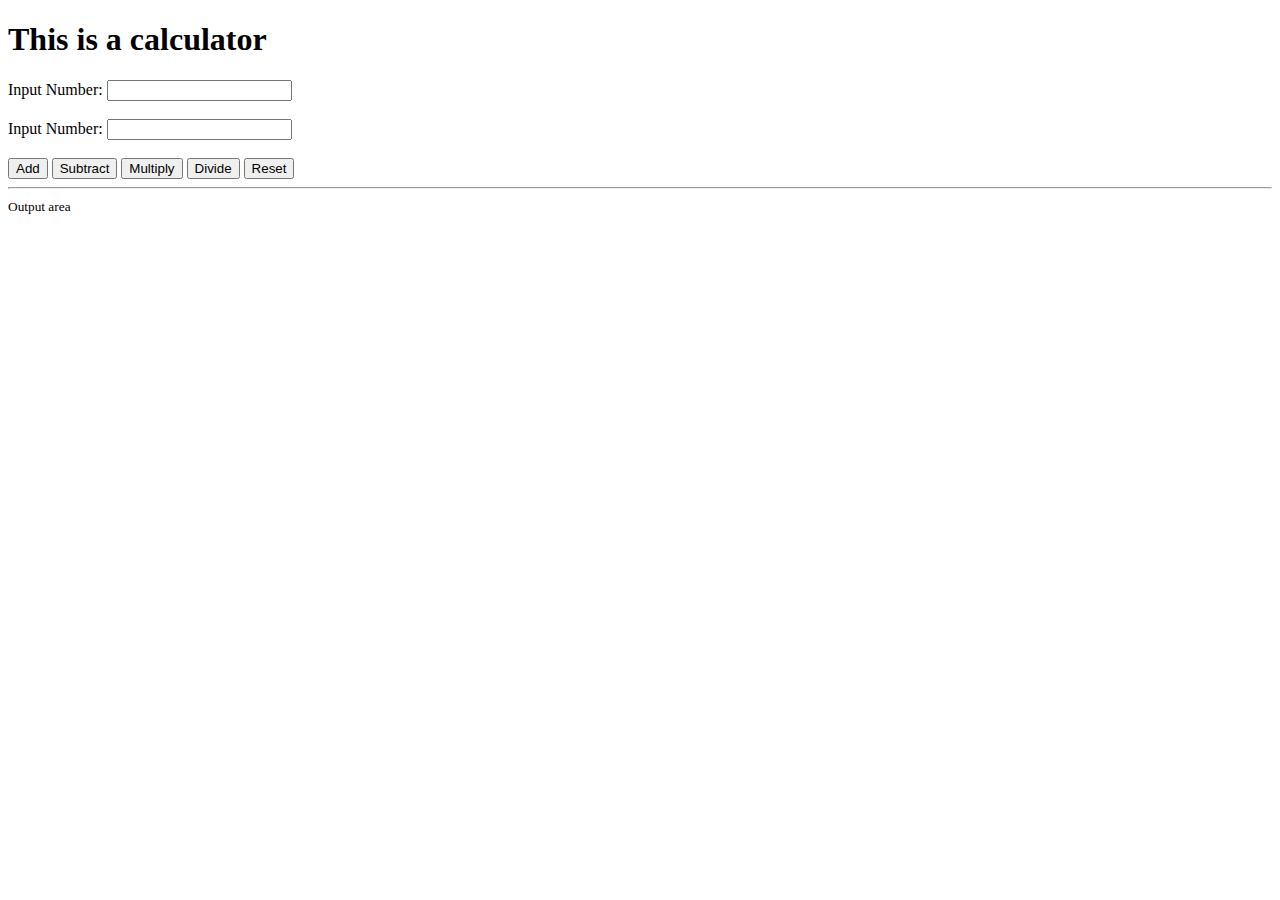
<file: calculator/index.html>
<!DOCTYPE html>
<html lang="en"> 
<head> 
    <meta charset="UTF-8">
    <title>Calculator</title>
</head>
<body>
    <h1>This is a calculator</h1>
    <div>
    <label>Input Number:</label>
    <input type="text" id="inputOne">
    </div>
    <br>
    <div>

    <label>Input Number:</label>
    <input type="text" id="inputTwo">
    </div>
    <br>
    <div id="calcButtons">
       <label><input id="add" type="button" name="calcButtons" value="Add" checked="checked"></label>
       <label><input id="subtract" type="button" name="calcButtons" value="Subtract"></label>
       <label><input id="multiply" type="button" name="calcButtons" value="Multiply"></label>
       <label><input id="divide" type="button" name="calcButtons" value="Divide"></label>
       <label><input id="reset" type="button" name="calcButtons" value="Reset"></label> 
       <br> 
    </div>
    <hr>
        <small>Output area</small>
        <div id="output-target"></div>

    <script type="text/javascript" src="calculator2.js"></script>
</body>
</html>
</file>
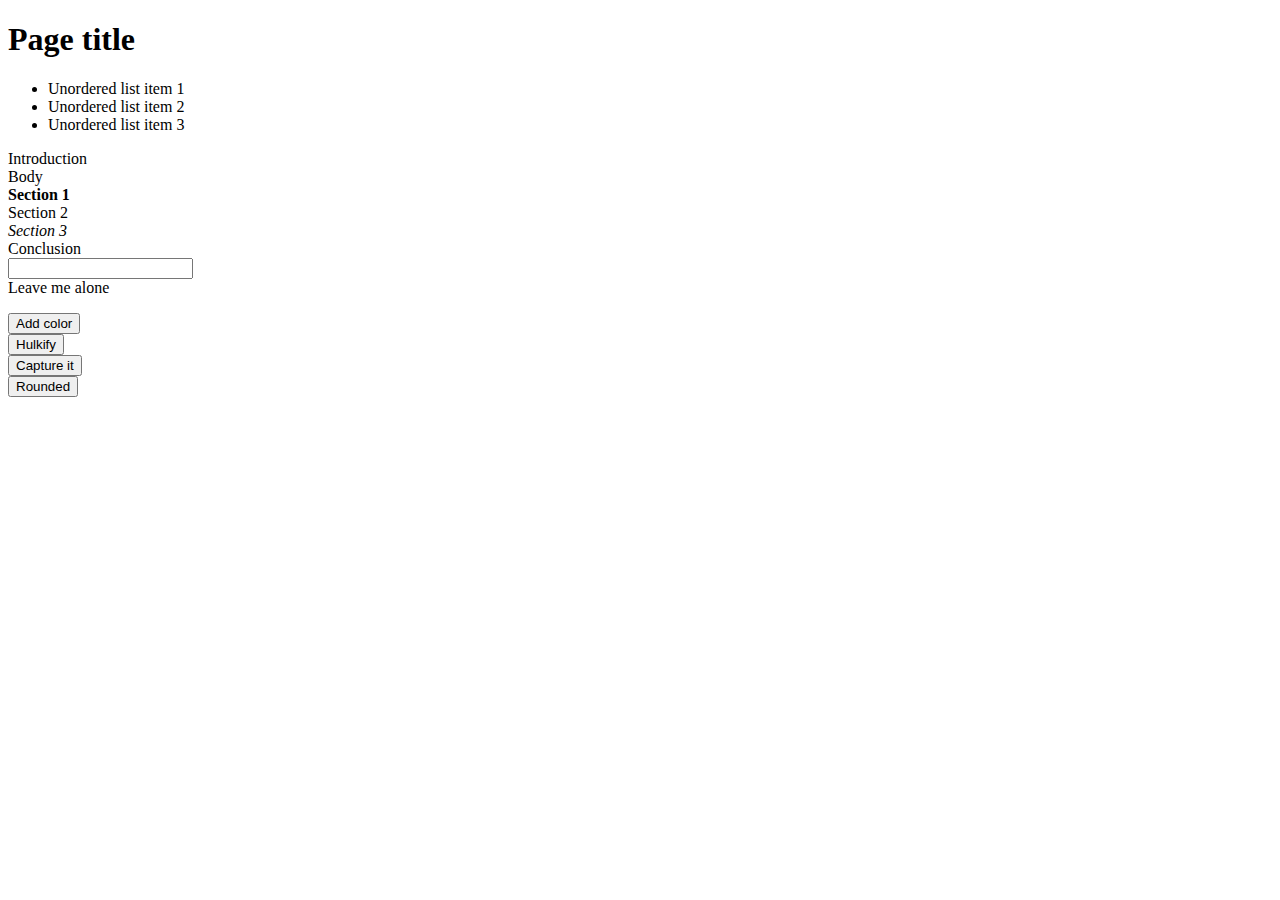
<file: guinea-pig/index.html>
<!DOCTYPE html>
<html>
<head>
	<title>Guinea Pig</title>
</head>
<body>
	<header id="page-header">
    <h1 id="page-title">Page title</h1>
    <link rel="stylesheet" type="text/css" href="styles.css">
  </header>

  <ul>
    <li>Unordered list item 1</li>
    <li>Unordered list item 2</li>
    <li>Unordered list item 3</li>
  </ul> 

  <article>
    <section class="article-section">Introduction</section>
    <section class="article-section">Body</section>
    <section class="article-section" style="font-weight: bold;">Section 1</section>
    <section class="article-section">Section 2</section>
    <section class="article-section" style="font-style: italic;">Section 3</section>
    <section class="article-section">Conclusion</section>
  </article>

  <input type="text" id="keypress-input">

  <div id="output-target"></div>

  <div id="guinea-pig">Leave me alone</div>
  <p>
    <section><button id="add-color">Add color</button></section>
    <section><button id="make-large">Hulkify</button></section>
    <section><button id="add-border">Capture it</button></section>
    <section><button id="add-rounding">Rounded</button></section>
  </p>
  <script type="text/javascript" src="guinea-pig2.js"></script>
</body>
</html>
</file>
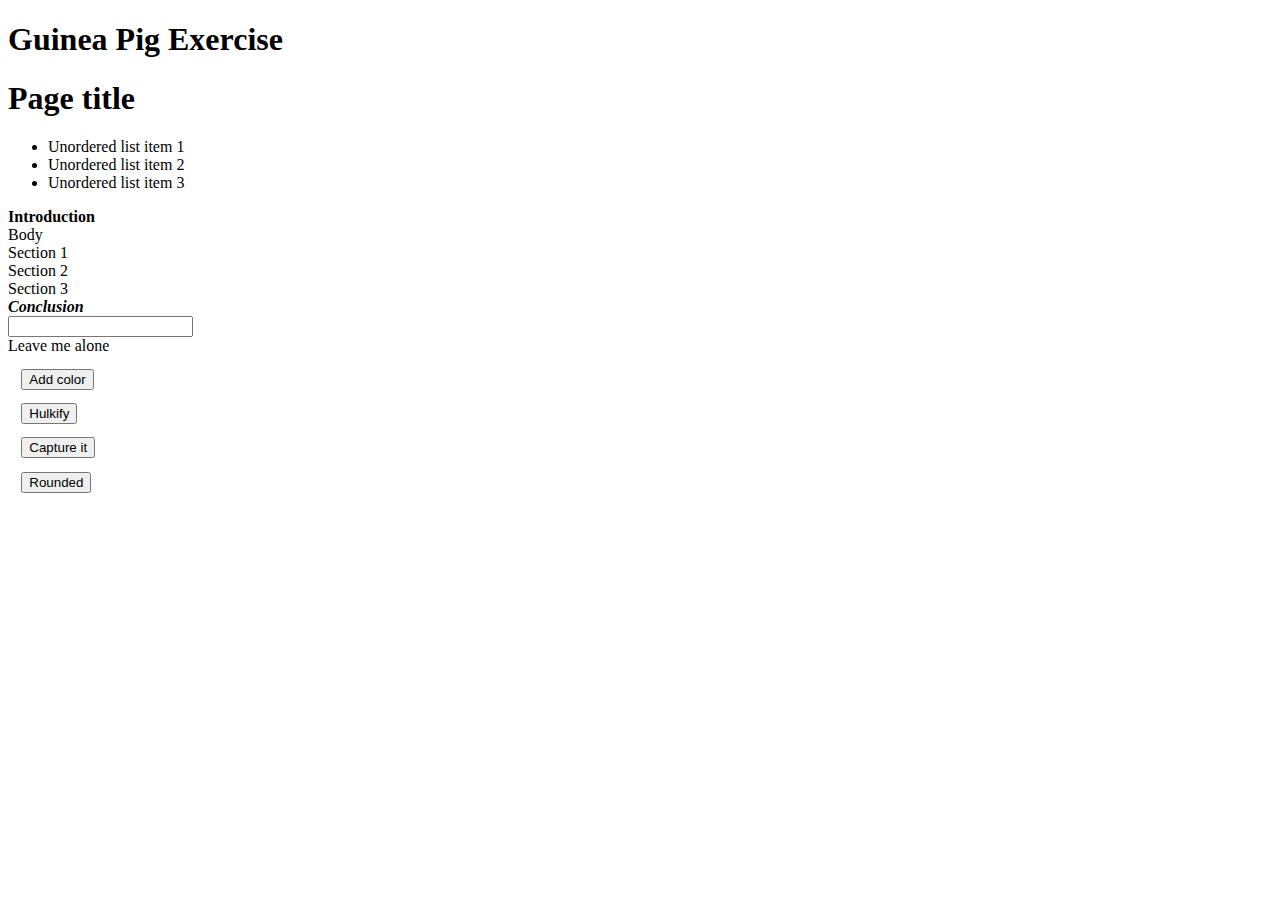
<file: guineapig/index.html>
<!DOCTYPE html>
<html>
<head>
	<title>Guinea Pig Exercise</title>
	<link rel="stylesheet" type="text/css" href="events.css">
</head>
<body>
	
	<h1>Guinea Pig Exercise</h1>

	<header id="page-header">
  	<h1 id="page-title">Page title</h1>
  </header>

	<ul>
		<li>Unordered list item 1</li>
	  <li>Unordered list item 2</li>
	  <li>Unordered list item 3</li>
	</ul>

  <article>
    <section id="intro" class="article-section">Introduction</section>
    <section class="article-section">Body</section>
    <section class="article-section">Section 1</section>
    <section class="article-section">Section 2</section>
    <section class="article-section">Section 3</section>
    <section id="conclusion" class="article-section">Conclusion</section>
  </article>

  <input type="text" id="keypress-input">

  <div id="output-target"></div>

  <div id="guinea-pig">Leave me alone</div>
  <button id="add-color">Add color</button>
  <button id="make-large">Hulkify</button>
  <button id="add-border">Capture it</button>
  <button id="add-rounding">Rounded</button>

	<script type="text/javascript" src="events.js"></script>

</body>
</html>
</file>
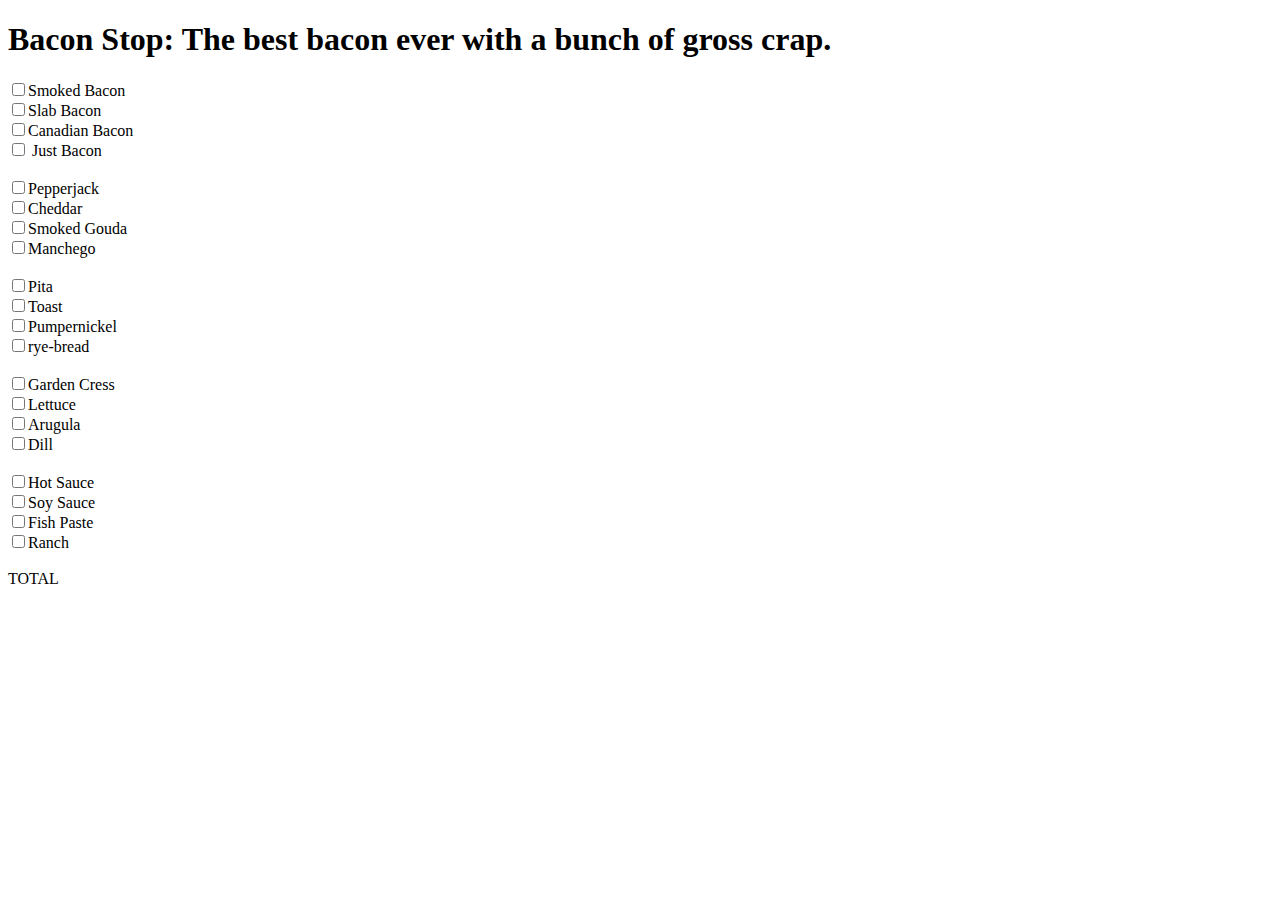
<file: sandwich-maker/index.html>
<!DOCTYPE html> 	
<html> 
<head> 
	<title>My Bacon Sandwich Maker</title>
</head>
<body>
	<header>
		<h1>
			Bacon Stop: The best bacon ever with a bunch of gross crap.
		</h1>
	</header>
	<section id="meats">
		<input type="checkbox" id="smoked-bacon">Smoked Bacon<br>
		<input type="checkbox" id="slab-bacon">Slab Bacon<br>
		<input type="checkbox" id="canadian-bacon">Canadian Bacon<br>
		<input type="checkbox" id="just-bacon"> Just Bacon<br>
	</section>
	<br>
	<section id="cheeses">
		<input type="checkbox" id="pepperjack">Pepperjack<br>
		<input type="checkbox" id="cheddar">Cheddar<br>
		<input type="checkbox" id="smoked-gouda">Smoked Gouda<br>
		<input type="checkbox" id="manchego">Manchego<br>
	</section>
	<br>
	<section id="breads">
		<input type="checkbox" id="pita">Pita<br>
		<input type="checkbox" id="toast">Toast<br>
		<input type="checkbox" id="pumpernickel">Pumpernickel<br>
		<input type="checkbox" id="rye-bread">rye-bread<br>
	</section>
	<br>
	<section id="veggies">
		<input type="checkbox" id="garden-cress">Garden Cress<br>
		<input type="checkbox" id="lettuce">Lettuce<br>
		<input type="checkbox" id="arugula">Arugula<br>
		<input type="checkbox" id="dill">Dill<br>
	</section>
	<br>
	<section id="condiments">
		<input type="checkbox" id="hot-sauce">Hot Sauce<br>
		<input type="checkbox" id="soy-sauce">Soy Sauce<br>
		<input type="checkbox" id="fish-paste">Fish Paste<br>
		<input type="checkbox" id="ranch">Ranch<br>
	</section>
	<br>
	<div>
		TOTAL
	</div>
	<div id="output-area"></div>
	<script type="text/javascript" src="javascripts/sandWichMaker.js"></script>
	<script type="text/javascript" src="javascripts/bread.js"></script>
	<script type="text/javascript" src="javascripts/meat.js"></script>
	<script type="text/javascript" src="javascripts/cheese.js"></script>
	<script type="text/javascript" src="javascripts/veggies.js"></script>
	<script type="text/javascript" src="javascripts/condiments.js"></script>
	<script type="text/javascript" src="javascripts/DOMHandler.js"></script>
</body>
</html>
</file>
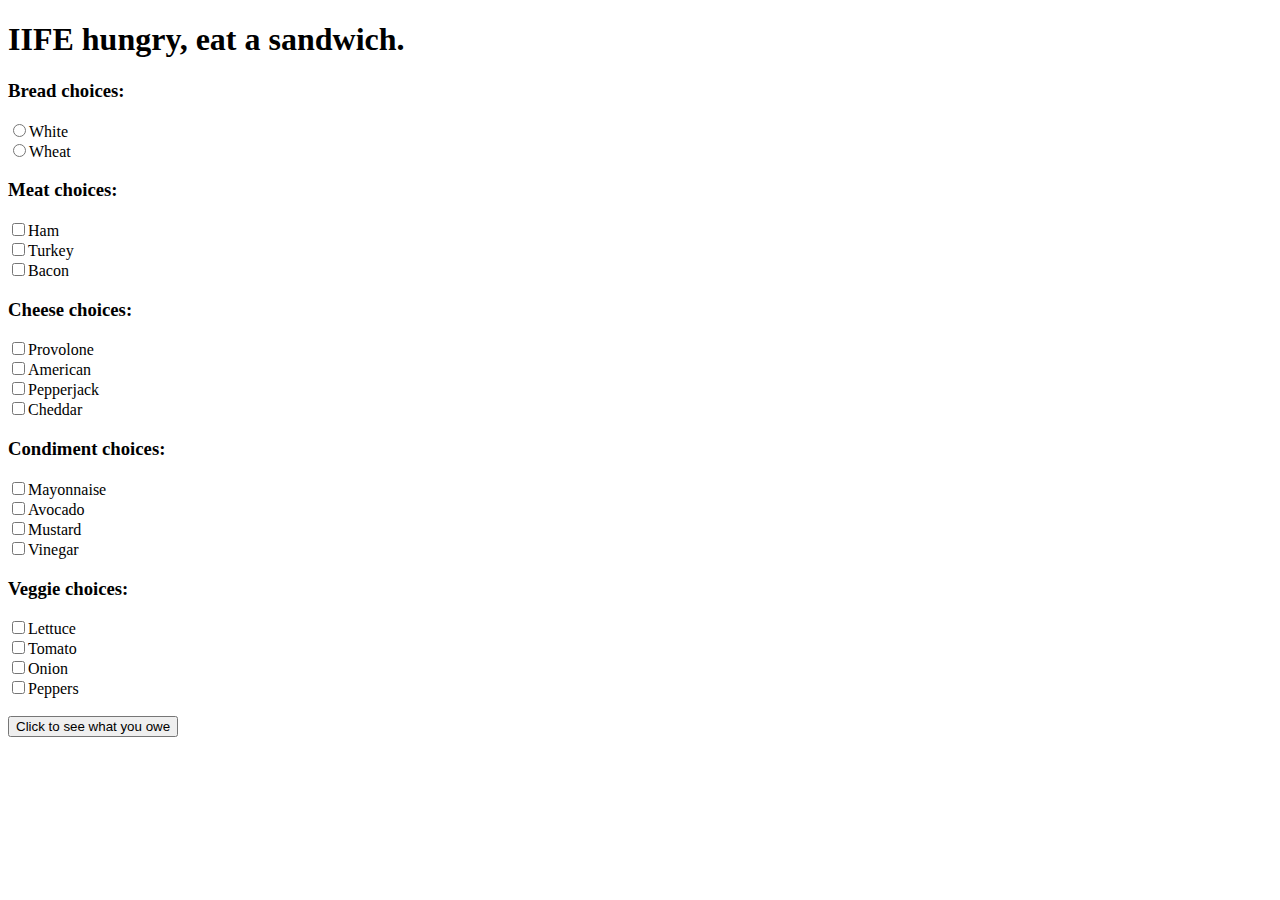
<file: sandwich/index.html>
<!DOCTYPE html>
<html lang="en">
<head>
	<meta charset="UTF-8">
	<title>AllOfTheSandwiches</title>
</head>

<body>
	<h1>IIFE hungry, eat a sandwich.</h1>

<section>
	<div id="breads">
        <h3>Bread choices:</h3>
   			<input type="radio" name="bread" class="bread" value="white">White<br>
			<input type="radio" name="bread" class="bread" value="wheat">Wheat<br>
	</div>

	<div id="meats">
        <h3>Meat choices:</h3>
   			<input type="checkbox" name="meat" class="meat" value="ham">Ham<br>
			<input type="checkbox" name="meat" class="meat" value="turkey">Turkey<br>
			<input type="checkbox" name="meat" class="meat" value="bacon">Bacon<br>
	</div>

	<div id="cheeses">
        <h3>Cheese choices:</h3>
   			<input type="checkbox" name="cheese" class="cheese" value="provolone">Provolone<br>
			<input type="checkbox" name="cheese" class="cheese" value="american">American<br>
			<input type="checkbox" name="cheese" class="cheese" value="pepperjack">Pepperjack<br>
			<input type="checkbox" name="cheese" class="cheese" value="cheddar">Cheddar<br>
    </div>

	<div id="condiments">
        <h3>Condiment choices:</h3>
   			<input type="checkbox" name="condiments" class="condiments" value="mayo">Mayonnaise<br>
   			<input type="checkbox" name="condiments" class="condiments" value="avocado">Avocado<br>
			<input type="checkbox" name="condiments" class="condiments" value="mustard">Mustard<br>
			<input type="checkbox" name="condiments" class="condiments" value="vinegar">Vinegar<br>
    </div>


    <div id="veggies">
        <h3>Veggie choices:</h3>
   			<input type="checkbox" name="veggies" class="veggies" value="lettuce">Lettuce<br>
			<input type="checkbox" name="veggies" class="veggies" value="tomato">Tomato<br>
			<input type="checkbox" name="veggies" class="veggies" value="onion">Onion<br>
			<input type="checkbox" name="veggies" class="veggies" value="peppers">Peppers<br>
	</div>

	<br>
    <div id="getPrice">
    	<input type="button" name="submit" id="submitButton" value="Click to see what you owe">
    </div>
	<br>
    <div id="totPriceOutput"></div>
	<br>
	<br>
</section>
	<script src="javascripts/SandwichMaker.js" type="text/javascript"></script>
	<script src="javascripts/bread.js" type="text/javascript"></script>
	<script src="javascripts/meat.js" type="text/javascript"></script>
	<script src="javascripts/cheese.js" type="text/javascript"></script>
	<script src="javascripts/condiments.js" type="text/javascript"></script>
	<script src="javascripts/veggies.js" type="text/javascript"></script>
	<script src="javascripts/DOMHandler.js" type="text/javascript"></script>
</body>
</html>
</file>
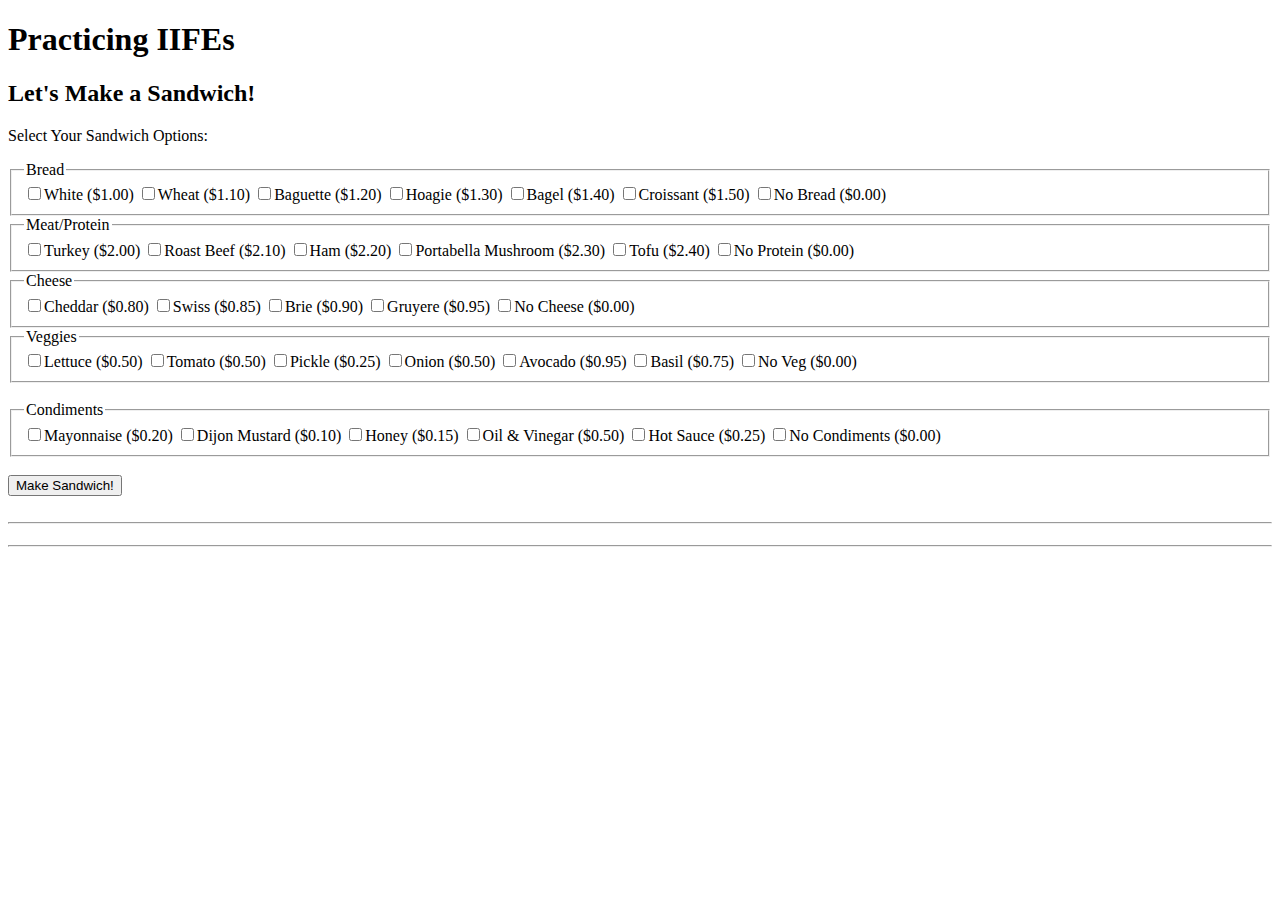
<file: sandwichmaker/index.html>
<!DOCTYPE html>
<html lang="en">
<head>
	<meta charset="utf-8">
	<title>IIFEs | Sandwich Maker Exercise</title>
</head>
<body>
	<h1>Practicing IIFEs</h1>

	<form id="sandwichMakerForm">
		<h2>Let's Make a Sandwich!</h2>
		<p>Select Your Sandwich Options:</p>
        <fieldset id="breadChoices">
            <legend>Bread</legend>
            <input type="checkbox" name="bread" value="white" />White ($1.00)
            <input type="checkbox" name="bread" value="wheat" />Wheat ($1.10)
            <input type="checkbox" name="bread" value="baguette" />Baguette ($1.20)
            <input type="checkbox" name="bread" value="hoagie" />Hoagie ($1.30)
            <input type="checkbox" name="bread" value="bagel" />Bagel ($1.40)
            <input type="checkbox" name="bread" value="croissant" />Croissant ($1.50)
			<input type="checkbox" name="bread" value="none" />No Bread ($0.00)
        </fieldset>
        <fieldset id="meatChoices">
            <legend>Meat/Protein</legend>
            <input type="checkbox" name="meat" value="turkey" />Turkey ($2.00)
            <input type="checkbox" name="meat" value="roast-beef" />Roast Beef ($2.10)
            <input type="checkbox" name="meat" value="ham" />Ham ($2.20)
            <input type="checkbox" name="meat" value="mushroom" />Portabella Mushroom ($2.30)
            <input type="checkbox" name="meat" value="tofu" />Tofu ($2.40)
            <input type="checkbox" name="meat" value="none" />No Protein ($0.00)
        </fieldset>
        <fieldset id="cheeseChoices">
            <legend>Cheese</legend>
            <input type="checkbox" name="cheese" value="cheddar" />Cheddar ($0.80)
            <input type="checkbox" name="cheese" value="swiss" />Swiss ($0.85)
            <input type="checkbox" name="cheese" value="brie" />Brie ($0.90)
            <input type="checkbox" name="cheese" value="gruyere" />Gruyere ($0.95)
			<input type="checkbox" name="cheese" value="none" />No Cheese ($0.00)
        </fieldset>
        <fieldset id="veggieChoices">
            <legend>Veggies</legend>
            <input type="checkbox" name="veggies" value="lettuce" />Lettuce ($0.50)
            <input type="checkbox" name="veggies" value="tomato" />Tomato ($0.50)
            <input type="checkbox" name="veggies" value="pickle" />Pickle ($0.25)
            <input type="checkbox" name="veggies" value="onion" />Onion ($0.50)
            <input type="checkbox" name="veggies" value="avocado" />Avocado ($0.95)
            <input type="checkbox" name="veggies" value="basil" />Basil ($0.75)
            <input type="checkbox" name="veggies" value="none" />No Veg ($0.00)
        </fieldset><br>
        <fieldset id="condimentChoices">
            <legend>Condiments</legend>
            <input type="checkbox" name="condiments" value="mayonnaise" />Mayonnaise ($0.20)
            <input type="checkbox" name="condiments" value="dijon" />Dijon Mustard ($0.10)
            <input type="checkbox" name="condiments" value="honey" />Honey ($0.15)
            <input type="checkbox" name="condiments" value="oil&vinegar" />Oil &amp; Vinegar ($0.50)
            <input type="checkbox" name="condiments" value="hotSauce" />Hot Sauce ($0.25)
            <input type="checkbox" name="condiments" value="none" />No Condiments ($0.00)
        </fieldset><br>
        <button type="button" id="makeSandwichButton">Make Sandwich!</button>
    </form><br>
    
    <div>
    	<hr>
    		<h4 id="sandwichPrice"></h4>
    	<hr>
    </div>

	<script type="text/javascript" src="javascripts/SandwichMaker.js" ></script>
	<script type="text/javascript" src="javascripts/bread.js" ></script>
	<script type="text/javascript" src="javascripts/meat.js" ></script>
	<script type="text/javascript" src="javascripts/cheese.js" ></script>
	<script type="text/javascript" src="javascripts/condiments.js" ></script>
	<script type="text/javascript" src="javascripts/veggies.js" ></script>
	<script type="text/javascript" src="javascripts/DOMhandler.js" ></script>
</body>
</html>
</file>
<file: guinea-pig/styles.css>
.blue {
	color: blue;
}

.large {
	font-size: 30px; 
}

.bordered {
	border-style: solid;
	width: 30%;
}

.rounded {
	border-radius: 20%;
}
</file>
<file: guineapig/events.css>
.blue {
	color: blue;
}

.large {
	font-size: 2em;
}

.bordered {
	border: 2px solid purple;
}

.rounded {
	border: 2px solid purple;
	border-radius: 10px;	
}

#intro {
	font-weight: bolder;
}

#conclusion {
	font-weight: bolder;
	font-style: italic;
}

button {
	display: block;
	margin: 1em;
}
</file>
